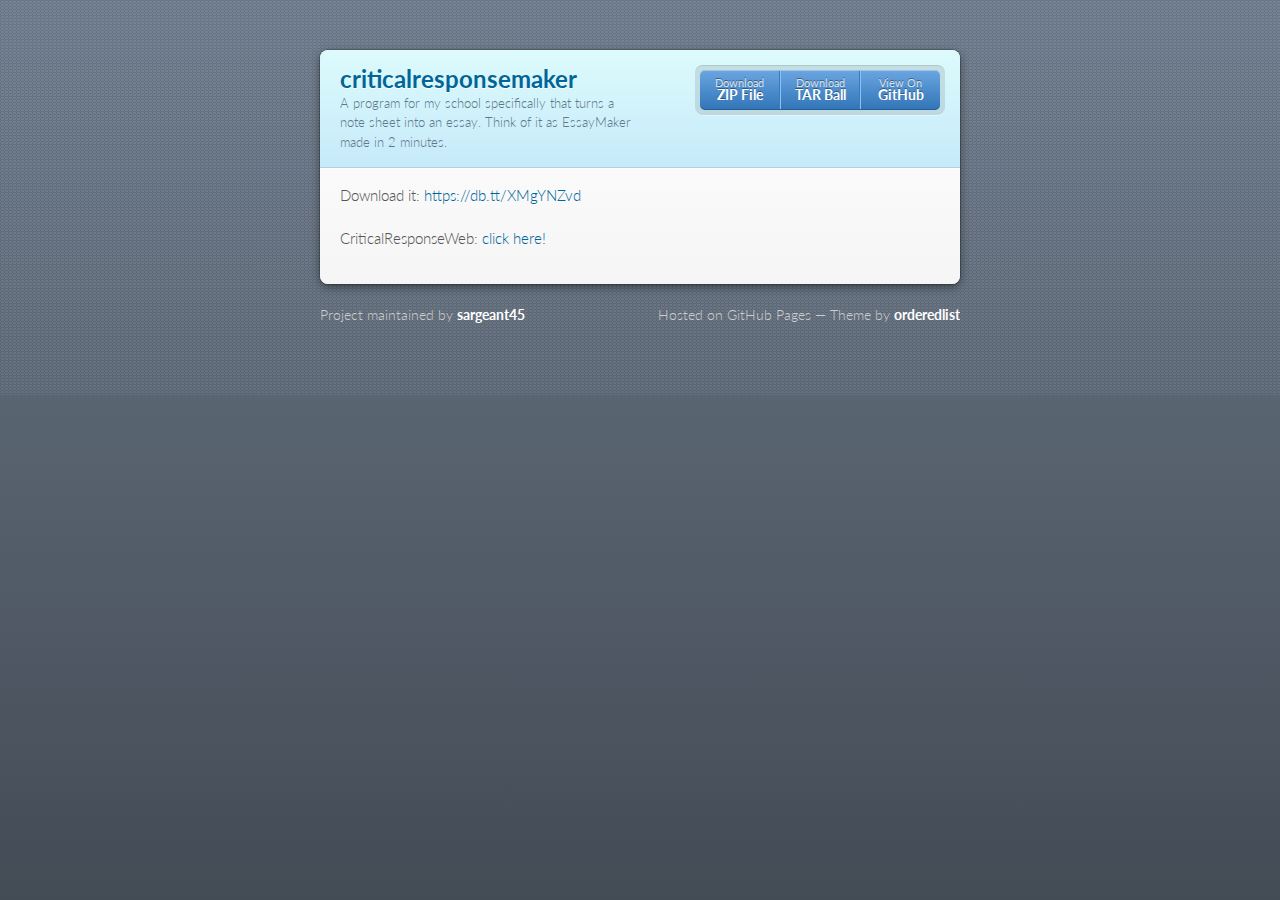
<file: index.html>
<!doctype html>
<html>
  <head>
    <meta charset="utf-8">
    <meta http-equiv="X-UA-Compatible" content="chrome=1">
    <title>criticalresponsemaker by sargeant45</title>

    <link rel="stylesheet" href="stylesheets/styles.css">
    <link rel="stylesheet" href="stylesheets/pygment_trac.css">
    <script src="javascripts/scale.fix.js"></script>
    <meta name="viewport" content="width=device-width, initial-scale=1, user-scalable=no">

    <!--[if lt IE 9]>
    <script src="//html5shiv.googlecode.com/svn/trunk/html5.js"></script>
    <![endif]-->
  </head>
  <body>
    <div class="wrapper">
      <header>
        <h1>criticalresponsemaker</h1>
        <p>A program for my school specifically that turns a note sheet into an essay. Think of it as EssayMaker made in 2 minutes.</p>
        <p class="view"><a href="https://github.com/sargeant45/criticalresponsemaker">View the Project on GitHub <small>sargeant45/criticalresponsemaker</small></a></p>
        <ul>
          <li><a href="https://github.com/sargeant45/criticalresponsemaker/zipball/master">Download <strong>ZIP File</strong></a></li>
          <li><a href="https://github.com/sargeant45/criticalresponsemaker/tarball/master">Download <strong>TAR Ball</strong></a></li>
          <li><a href="https://github.com/sargeant45/criticalresponsemaker">View On <strong>GitHub</strong></a></li>
        </ul>
      </header>
      <section>
        <p>Download it:
<a href="https://db.tt/XMgYNZvd">https://db.tt/XMgYNZvd</a></p>
        <p>CriticalResponseWeb: <a href="https://db.tt/Bcjfpyt3">click here!</a></p>
      </section>
    </div>
    <footer>
      <p>Project maintained by <a href="https://github.com/sargeant45">sargeant45</a></p>
      <p>Hosted on GitHub Pages &mdash; Theme by <a href="https://github.com/orderedlist">orderedlist</a></p>
    </footer>
    <!--[if !IE]><script>fixScale(document);</script><![endif]-->
    
  </body>
</html>
</file>
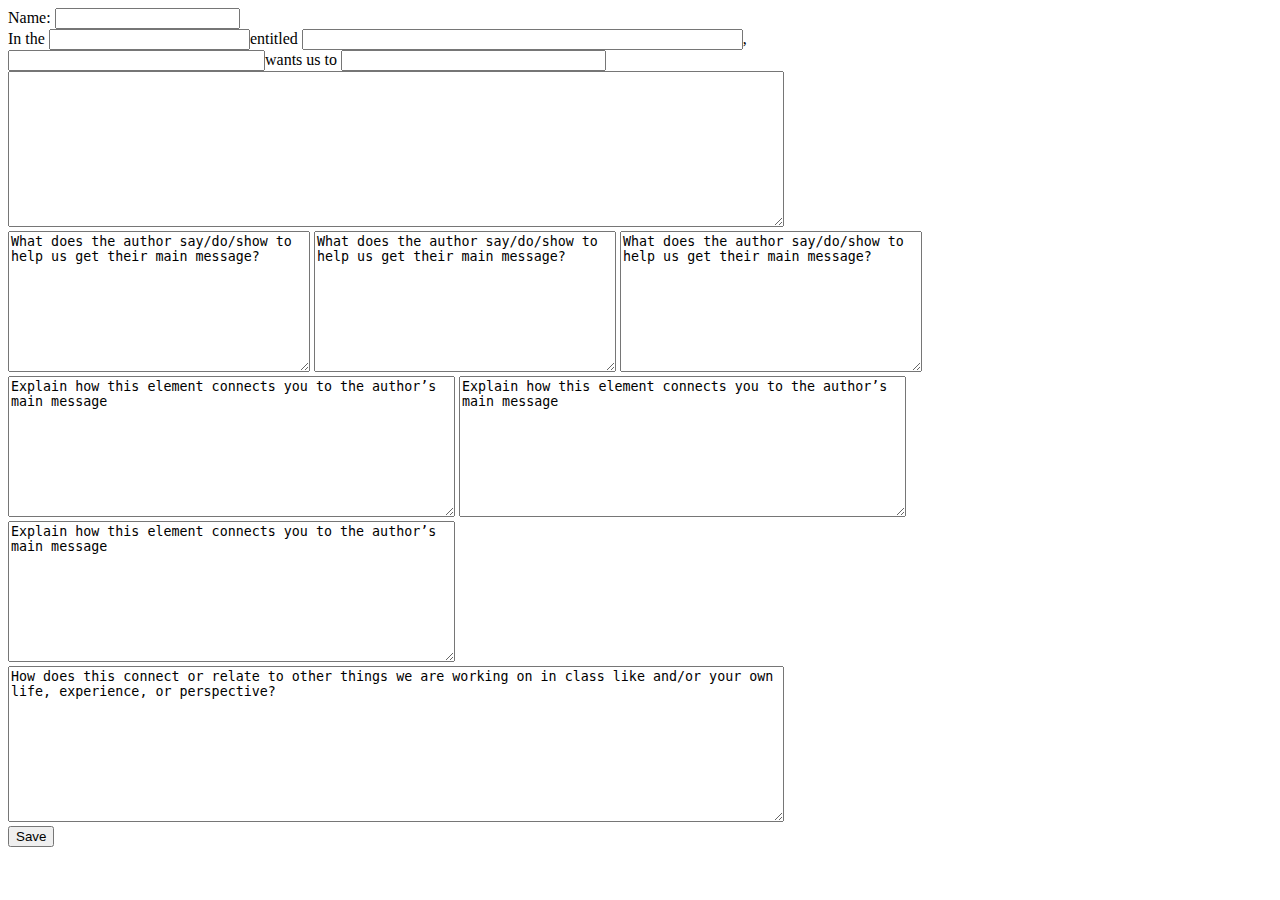
<file: CriticalResponseWeb/index.html>
<!DOCTYPE html>
<html>

<head>
    <link rel="stylesheet" type="text/css" href="https://dl.dropboxusercontent.com/u/66449290/Websites/CriticalResponseSite/layout.css">
</head>
<form>
    Name:
    <input type="text" name="name" id="name">
    <br>In the
    <input type="text" name="genre" id="genre" size="22">entitled
    <input type="text" name="titleofwork" size="52">,
    <br>
    <input type="text" name="authorname" id="authorname" size="29">wants us to
    <input type="text" name="knowunderstand" id="knowunderstand" size="30">
    <br>
    <textarea rows="10" cols="94" name="message" id="message"></textarea>
</form>
<div class="col1">
    <form>
        <textarea name="mainmessage1" rows="9" cols="35" id="mainmessage1">What does the author say/do/show to help us get their main message?</textarea>
        <textarea name="mainmessage2" rows="9" cols="35" id="mainmessage2">What does the author say/do/show to help us get their main message?</textarea>
        <textarea name="mainmessage3" rows="9" cols="35" id="mainmessage3">What does the author say/do/show to help us get their main message?</textarea>
    </form>
</div>
<div class="col2">
    <form>
        <textarea name="connection1" rows="9" cols="53" id="connection1">Explain how this element connects you to the author’s main message</textarea>
        <textarea name="connection2" rows="9" cols="53" id="connection2">Explain how this element connects you to the author’s main message </textarea>
        <textarea name="connection3" rows="9" cols="53" id="connection3">Explain how this element connects you to the author’s main message </textarea>
    </form>
</div>
<form>
    <textarea rows="10" cols="94" name="finalconnection" id="finalconnection">How does this connect or relate to other things we are working on in class like and/or your own life, experience, or perspective?</textarea>
</form>
<body>
    <button type="button" onclick="saveFunction()">Save</button>
    <script src="https://dl.dropboxusercontent.com/u/66449290/Websites/CriticalResponseSite/code.js">
        
    </script>
</body>

</html>
</file>
<file: stylesheets/styles.css>
@import url(https://fonts.googleapis.com/css?family=Lato:300italic,700italic,300,700);
html {
  background: #6C7989;
  background: #6c7989 -webkit-gradient(linear, 50% 0%, 50% 100%, color-stop(0%, #6c7989), color-stop(100%, #434b55)) fixed;
  background: #6c7989 -webkit-linear-gradient(#6c7989, #434b55) fixed;
  background: #6c7989 -moz-linear-gradient(#6c7989, #434b55) fixed;
  background: #6c7989 -o-linear-gradient(#6c7989, #434b55) fixed;
  background: #6c7989 -ms-linear-gradient(#6c7989, #434b55) fixed;
  background: #6c7989 linear-gradient(#6c7989, #434b55) fixed;
}

body {
  padding: 50px 0;
  margin: 0;
  font: 14px/1.5 Lato, "Helvetica Neue", Helvetica, Arial, sans-serif;
  color: #555;
  font-weight: 300;
  background: url('[data-uri]') fixed;
}

.wrapper {
  width: 640px;
  margin: 0 auto;
  background: #DEDEDE;
  -webkit-border-radius: 8px;
  -moz-border-radius: 8px;
  -ms-border-radius: 8px;
  -o-border-radius: 8px;
  border-radius: 8px;
  -webkit-box-shadow: rgba(0, 0, 0, 0.2) 0 0 0 1px, rgba(0, 0, 0, 0.45) 0 3px 10px;
  -moz-box-shadow: rgba(0, 0, 0, 0.2) 0 0 0 1px, rgba(0, 0, 0, 0.45) 0 3px 10px;
  box-shadow: rgba(0, 0, 0, 0.2) 0 0 0 1px, rgba(0, 0, 0, 0.45) 0 3px 10px;
}

header, section, footer {
  display: block;
}

a {
  color: #069;
  text-decoration: none;
}

p {
  margin: 0 0 20px;
  padding: 0;
}

strong {
  color: #222;
  font-weight: 700;
}

header {
  -webkit-border-radius: 8px 8px 0 0;
  -moz-border-radius: 8px 8px 0 0;
  -ms-border-radius: 8px 8px 0 0;
  -o-border-radius: 8px 8px 0 0;
  border-radius: 8px 8px 0 0;
  background: #C6EAFA;
  background: -webkit-gradient(linear, 50% 0%, 50% 100%, color-stop(0%, #ddfbfc), color-stop(100%, #c6eafa));
  background: -webkit-linear-gradient(#ddfbfc, #c6eafa);
  background: -moz-linear-gradient(#ddfbfc, #c6eafa);
  background: -o-linear-gradient(#ddfbfc, #c6eafa);
  background: -ms-linear-gradient(#ddfbfc, #c6eafa);
  background: linear-gradient(#ddfbfc, #c6eafa);
  position: relative;
  padding: 15px 20px;
  border-bottom: 1px solid #B2D2E1;
}
header h1 {
  margin: 0;
  padding: 0;
  font-size: 24px;
  line-height: 1.2;
  color: #069;
  text-shadow: rgba(255, 255, 255, 0.9) 0 1px 0;
}
header.without-description h1 {
  margin: 10px 0;
}
header p {
  margin: 0;
  color: #61778B;
  width: 300px;
  font-size: 13px;
}
header p.view {
  display: none;
  font-weight: 700;
  text-shadow: rgba(255, 255, 255, 0.9) 0 1px 0;
  -webkit-font-smoothing: antialiased;
}
header p.view a {
  color: #06c;
}
header p.view small {
  font-weight: 400;
}
header ul {
  margin: 0;
  padding: 0;
  list-style: none;
  position: absolute;
  z-index: 1;
  right: 20px;
  top: 20px;
  height: 38px;
  padding: 1px 0;
  background: #5198DF;
  background: -webkit-gradient(linear, 50% 0%, 50% 100%, color-stop(0%, #77b9fb), color-stop(100%, #3782cd));
  background: -webkit-linear-gradient(#77b9fb, #3782cd);
  background: -moz-linear-gradient(#77b9fb, #3782cd);
  background: -o-linear-gradient(#77b9fb, #3782cd);
  background: -ms-linear-gradient(#77b9fb, #3782cd);
  background: linear-gradient(#77b9fb, #3782cd);
  border-radius: 5px;
  -webkit-box-shadow: inset rgba(255, 255, 255, 0.45) 0 1px 0, inset rgba(0, 0, 0, 0.2) 0 -1px 0;
  -moz-box-shadow: inset rgba(255, 255, 255, 0.45) 0 1px 0, inset rgba(0, 0, 0, 0.2) 0 -1px 0;
  box-shadow: inset rgba(255, 255, 255, 0.45) 0 1px 0, inset rgba(0, 0, 0, 0.2) 0 -1px 0;
  width: auto;
}
header ul:before {
  content: '';
  position: absolute;
  z-index: -1;
  left: -5px;
  top: -4px;
  right: -5px;
  bottom: -6px;
  background: rgba(0, 0, 0, 0.1);
  -webkit-border-radius: 8px;
  -moz-border-radius: 8px;
  -ms-border-radius: 8px;
  -o-border-radius: 8px;
  border-radius: 8px;
  -webkit-box-shadow: rgba(0, 0, 0, 0.2) 0 -1px 0, inset rgba(255, 255, 255, 0.7) 0 -1px 0;
  -moz-box-shadow: rgba(0, 0, 0, 0.2) 0 -1px 0, inset rgba(255, 255, 255, 0.7) 0 -1px 0;
  box-shadow: rgba(0, 0, 0, 0.2) 0 -1px 0, inset rgba(255, 255, 255, 0.7) 0 -1px 0;
}
header ul li {
  width: 79px;
  float: left;
  border-right: 1px solid #3A7CBE;
  height: 38px;
}
header ul li.single {
  border: none;
}
header ul li + li {
  width: 78px;
  border-left: 1px solid #8BBEF3;
}
header ul li + li + li {
  border-right: none;
  width: 79px;
}
header ul a {
  line-height: 1;
  font-size: 11px;
  color: #fff;
  color: rgba(255, 255, 255, 0.8);
  display: block;
  text-align: center;
  font-weight: 400;
  padding-top: 6px;
  height: 40px;
  text-shadow: rgba(0, 0, 0, 0.4) 0 -1px 0;
}
header ul a strong {
  font-size: 14px;
  display: block;
  color: #fff;
  -webkit-font-smoothing: antialiased;
}

section {
  padding: 15px 20px;
  font-size: 15px;
  border-top: 1px solid #fff;
  background: -webkit-gradient(linear, 50% 0%, 50% 700, color-stop(0%, #fafafa), color-stop(100%, #dedede));
  background: -webkit-linear-gradient(#fafafa, #dedede 700px);
  background: -moz-linear-gradient(#fafafa, #dedede 700px);
  background: -o-linear-gradient(#fafafa, #dedede 700px);
  background: -ms-linear-gradient(#fafafa, #dedede 700px);
  background: linear-gradient(#fafafa, #dedede 700px);
  -webkit-border-radius: 0 0 8px 8px;
  -moz-border-radius: 0 0 8px 8px;
  -ms-border-radius: 0 0 8px 8px;
  -o-border-radius: 0 0 8px 8px;
  border-radius: 0 0 8px 8px;
  position: relative;
}

h1, h2, h3, h4, h5, h6 {
  color: #222;
  padding: 0;
  margin: 0 0 20px;
  line-height: 1.2;
}

p, ul, ol, table, pre, dl {
  margin: 0 0 20px;
}

h1, h2, h3 {
  line-height: 1.1;
}

h1 {
  font-size: 28px;
}

h2 {
  color: #393939;
}

h3, h4, h5, h6 {
  color: #494949;
}

blockquote {
  margin: 0 -20px 20px;
  padding: 15px 20px 1px 40px;
  font-style: italic;
  background: #ccc;
  background: rgba(0, 0, 0, 0.06);
  color: #222;
}

img {
  max-width: 100%;
}

code, pre {
  font-family: Monaco, Bitstream Vera Sans Mono, Lucida Console, Terminal;
  color: #333;
  font-size: 12px;
  overflow-x: auto;
}

pre {
  padding: 20px;
  background: #3A3C42;
  color: #f8f8f2;
  margin: 0 -20px 20px;
}
pre code {
  color: #f8f8f2;
}
li pre {
  margin-left: -60px;
  padding-left: 60px;
}

table {
  width: 100%;
  border-collapse: collapse;
}

th, td {
  text-align: left;
  padding: 5px 10px;
  border-bottom: 1px solid #aaa;
}

dt {
  color: #222;
  font-weight: 700;
}

th {
  color: #222;
}

small {
  font-size: 11px;
}

hr {
  border: 0;
  background: #aaa;
  height: 1px;
  margin: 0 0 20px;
}

footer {
  width: 640px;
  margin: 0 auto;
  padding: 20px 0 0;
  color: #ccc;
  overflow: hidden;
}
footer a {
  color: #fff;
  font-weight: bold;
}
footer p {
  float: left;
}
footer p + p {
  float: right;
}

@media print, screen and (max-width: 740px) {
  body {
    padding: 0;
  }

  .wrapper {
    -webkit-border-radius: 0;
    -moz-border-radius: 0;
    -ms-border-radius: 0;
    -o-border-radius: 0;
    border-radius: 0;
    -webkit-box-shadow: none;
    -moz-box-shadow: none;
    box-shadow: none;
    width: 100%;
  }

  footer {
    -webkit-border-radius: 0;
    -moz-border-radius: 0;
    -ms-border-radius: 0;
    -o-border-radius: 0;
    border-radius: 0;
    padding: 20px;
    width: auto;
  }
  footer p {
    float: none;
    margin: 0;
  }
  footer p + p {
    float: none;
  }
}
@media print, screen and (max-width:580px) {
  header ul {
    display: none;
  }

  header p.view {
    display: block;
  }

  header p {
    width: 100%;
  }
}
@media print {
  header p.view a small:before {
    content: 'at http://github.com/';
  }
}
</file>
<file: stylesheets/pygment_trac.css>
.highlight .hll { background-color: #49483e }
.highlight  { background: #3A3C42; color: #f8f8f2 }
.highlight .c { color: #75715e } /* Comment */
.highlight .err { color: #960050; background-color: #1e0010 } /* Error */
.highlight .k { color: #66d9ef } /* Keyword */
.highlight .l { color: #ae81ff } /* Literal */
.highlight .n { color: #f8f8f2 } /* Name */
.highlight .o { color: #f92672 } /* Operator */
.highlight .p { color: #f8f8f2 } /* Punctuation */
.highlight .cm { color: #75715e } /* Comment.Multiline */
.highlight .cp { color: #75715e } /* Comment.Preproc */
.highlight .c1 { color: #75715e } /* Comment.Single */
.highlight .cs { color: #75715e } /* Comment.Special */
.highlight .ge { font-style: italic } /* Generic.Emph */
.highlight .gs { font-weight: bold } /* Generic.Strong */
.highlight .kc { color: #66d9ef } /* Keyword.Constant */
.highlight .kd { color: #66d9ef } /* Keyword.Declaration */
.highlight .kn { color: #f92672 } /* Keyword.Namespace */
.highlight .kp { color: #66d9ef } /* Keyword.Pseudo */
.highlight .kr { color: #66d9ef } /* Keyword.Reserved */
.highlight .kt { color: #66d9ef } /* Keyword.Type */
.highlight .ld { color: #e6db74 } /* Literal.Date */
.highlight .m { color: #ae81ff } /* Literal.Number */
.highlight .s { color: #e6db74 } /* Literal.String */
.highlight .na { color: #a6e22e } /* Name.Attribute */
.highlight .nb { color: #f8f8f2 } /* Name.Builtin */
.highlight .nc { color: #a6e22e } /* Name.Class */
.highlight .no { color: #66d9ef } /* Name.Constant */
.highlight .nd { color: #a6e22e } /* Name.Decorator */
.highlight .ni { color: #f8f8f2 } /* Name.Entity */
.highlight .ne { color: #a6e22e } /* Name.Exception */
.highlight .nf { color: #a6e22e } /* Name.Function */
.highlight .nl { color: #f8f8f2 } /* Name.Label */
.highlight .nn { color: #f8f8f2 } /* Name.Namespace */
.highlight .nx { color: #a6e22e } /* Name.Other */
.highlight .py { color: #f8f8f2 } /* Name.Property */
.highlight .nt { color: #f92672 } /* Name.Tag */
.highlight .nv { color: #f8f8f2 } /* Name.Variable */
.highlight .ow { color: #f92672 } /* Operator.Word */
.highlight .w { color: #f8f8f2 } /* Text.Whitespace */
.highlight .mf { color: #ae81ff } /* Literal.Number.Float */
.highlight .mh { color: #ae81ff } /* Literal.Number.Hex */
.highlight .mi { color: #ae81ff } /* Literal.Number.Integer */
.highlight .mo { color: #ae81ff } /* Literal.Number.Oct */
.highlight .sb { color: #e6db74 } /* Literal.String.Backtick */
.highlight .sc { color: #e6db74 } /* Literal.String.Char */
.highlight .sd { color: #e6db74 } /* Literal.String.Doc */
.highlight .s2 { color: #e6db74 } /* Literal.String.Double */
.highlight .se { color: #ae81ff } /* Literal.String.Escape */
.highlight .sh { color: #e6db74 } /* Literal.String.Heredoc */
.highlight .si { color: #e6db74 } /* Literal.String.Interpol */
.highlight .sx { color: #e6db74 } /* Literal.String.Other */
.highlight .sr { color: #e6db74 } /* Literal.String.Regex */
.highlight .s1 { color: #e6db74 } /* Literal.String.Single */
.highlight .ss { color: #e6db74 } /* Literal.String.Symbol */
.highlight .bp { color: #f8f8f2 } /* Name.Builtin.Pseudo */
.highlight .vc { color: #f8f8f2 } /* Name.Variable.Class */
.highlight .vg { color: #f8f8f2 } /* Name.Variable.Global */
.highlight .vi { color: #f8f8f2 } /* Name.Variable.Instance */
.highlight .il { color: #ae81ff } /* Literal.Number.Integer.Long */
</file>
